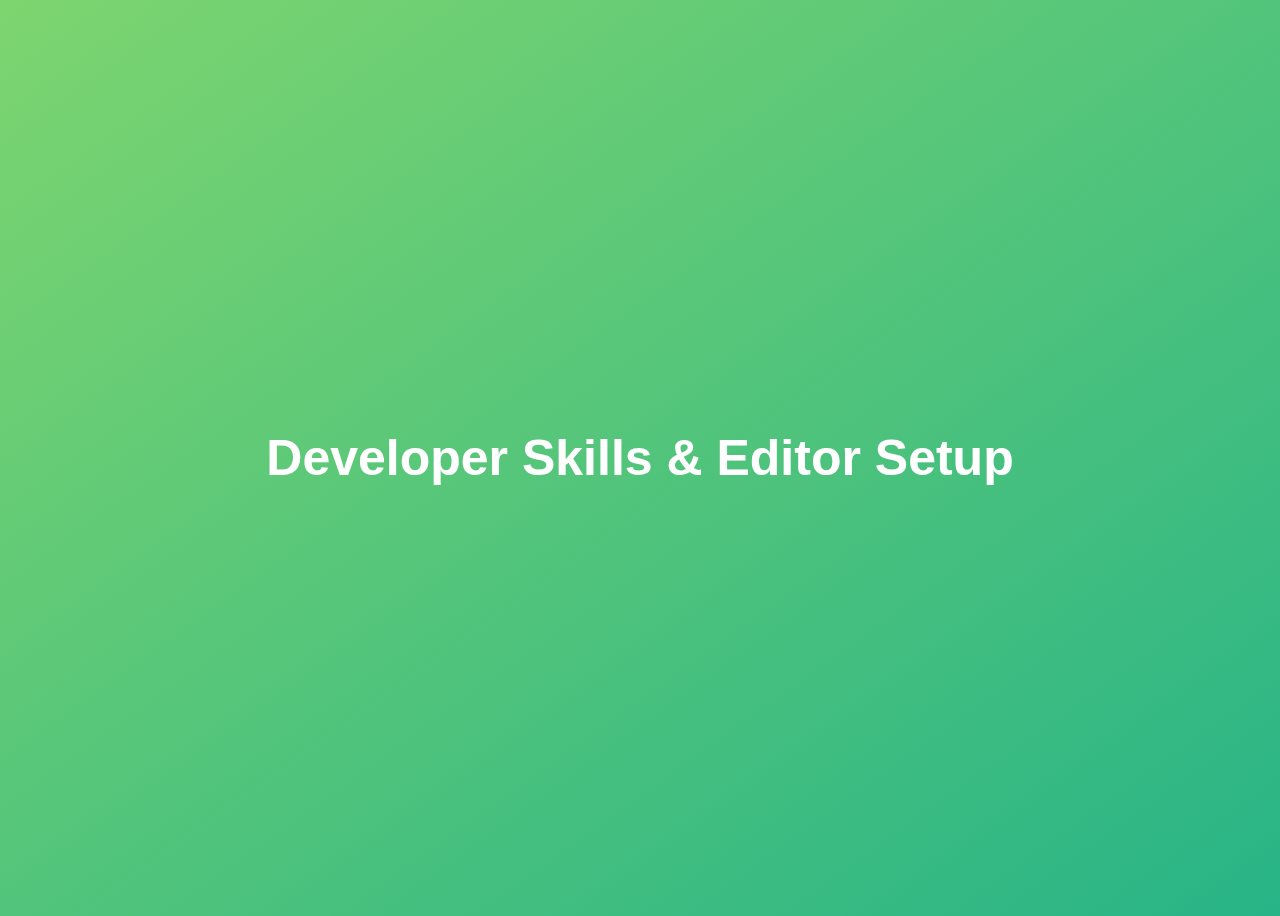
<file: 03-Developer-Skills/starter/index.html>
<!DOCTYPE html>
<html lang="en">

  <head>
    <meta charset="UTF-8" />
    <meta name="viewport" content="width=device-width, initial-scale=1.0" />
    <meta http-equiv="X-UA-Compatible" content="ie=edge" />
    <title>Developer Skills & Editor Setup</title>
    <style>
      body {
        height: 100vh;
        display: flex;
        align-items: center;
        background: linear-gradient(to top left, #28b487, #7dd56f);
      }

      h1 {
        font-family: sans-serif;
        font-size: 50px;
        line-height: 1.3;
        width: 100%;
        padding: 30px;
        text-align: center;
        color: white;
      }
    </style>
  </head>

  <body>
    <h1>Developer Skills & Editor Setup</h1>
    <script src="script.js"></script>
  </body>

</html>
</file>
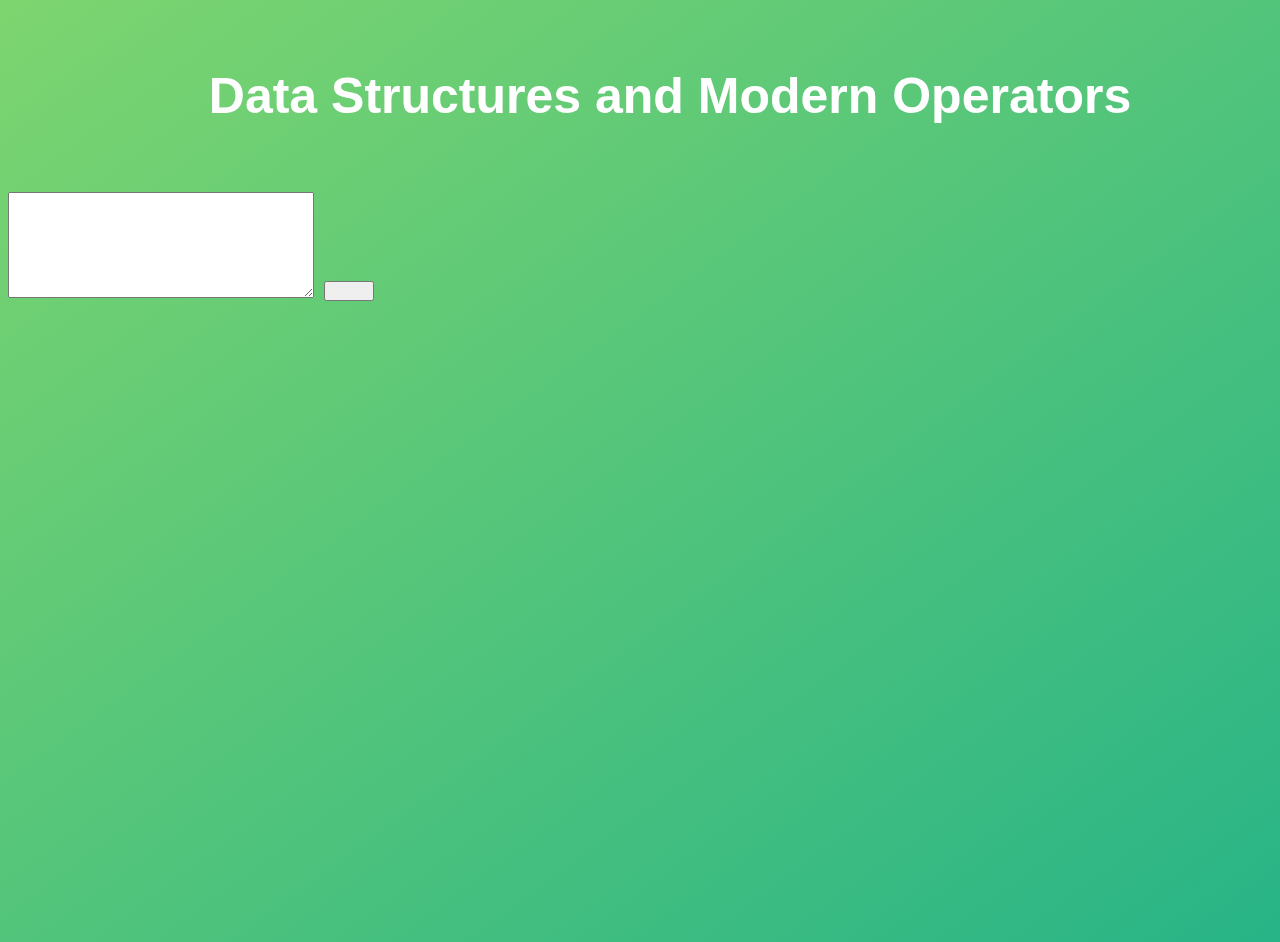
<file: 09-Data-Structures-Operators/starter/index.html>
<!DOCTYPE html>
<html lang="en">

  <head>
    <meta charset="UTF-8" />
    <meta name="viewport" content="width=device-width, initial-scale=1.0" />
    <meta http-equiv="X-UA-Compatible" content="ie=edge" />
    <title>Data Structures and Modern Operators</title>
    <style>
      body {
        height: 100vh;
        align-items: center;
        background: linear-gradient(to top left, #28b487, #7dd56f);
      }

      h1 {
        font-family: sans-serif;
        font-size: 50px;
        line-height: 1.3;
        width: 100%;
        padding: 30px;
        text-align: center;
        color: white;
      }

      button {
        width: 50px;
        height: 20px;
        margin: 10px;
      }

      textarea {
        width: 300px;
        height: 100px;
      }
    </style>
  </head>

  <body>
    <h1>Data Structures and Modern Operators</h1>
    <script src="script.js"></script>
  </body>

</html>
</file>
